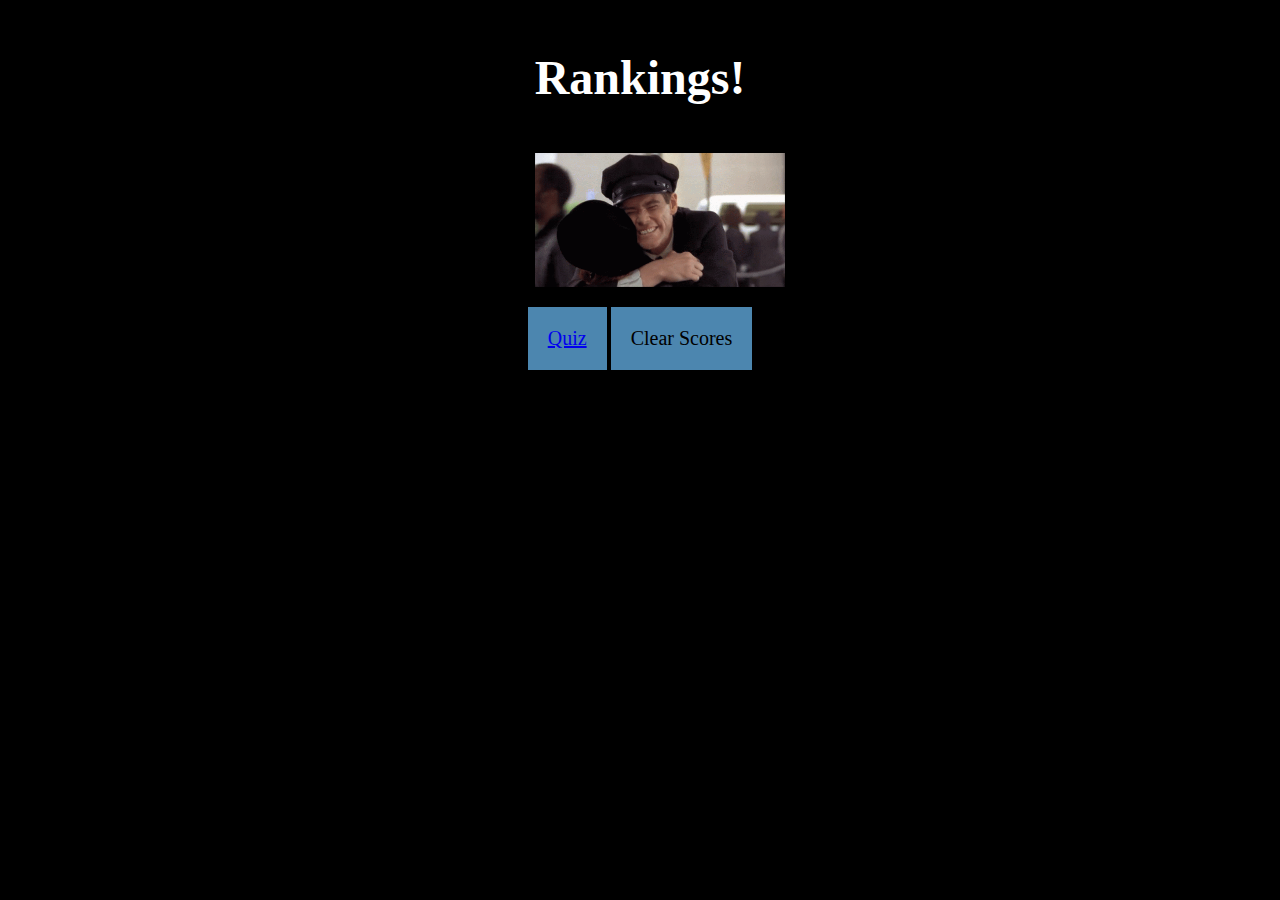
<file: rankings.html>
<!DOCTYPE html>
<html lang="en-us">
<!-- head linking the style sheet plug title of page-->
<head>
    <meta charset="UTF-8" />
    <link rel="stylesheet" href="./assets/style.css">
    <title>Rubens Coding Quiz Rankings</title>
</head>
<!-- containers with html elements and containers with looping image-->
<body>
    <header>
        <h1>
            <div class="rankings">
            Rankings!
        </h1>
        <ul><img src="./assets/imgs/goodbye.gif" loop=infinite width= 250px></ul>

            
            <ol id="scores" class ="rankings"> </ol>
            <a href="index.html"><button class ="rankingpagebuttons">Quiz</a></button>
            <button id="clearrank" class ="rankingpagebuttons">Clear Scores</button>
        </div>        
    </header>
<!-- link to javascript specificaly for this page -->
<script src="./assets/rankingsscript.js"></script>
</body>
</html>
</file>
<file: assets/style.css>
/* background of whole page */
body {
    background-color: #000000;
}
/* root psuedo-class for font option */
:root {
    --base-font: 'American Typewriter','American Typewriter 300', serif;
}
/* header alignment/font/color options */
header {
    padding: 10px;
    font-family: var(--base-font);
    background-color: #000000;
    color: #ffffff;
    text-align: center;
}
/* header h1 text preference, font size*/
header h1 {
    display: inline-block;
    font-size: 48px;
    align-items: center;
}
/* quiz area preferences */
.quiz {
    color:white ;
    font-family:var(--base-font);
    text-align: center;
    align-items: center;
    display: block;
    font-size: 15px;
}
/* displayed quiz question alignment settings */
.actual-quiz {
    align-items: center;
    display:block;
}
/* font color for popup font when correct answer is selected */
.userisright {
    color: greenyellow;
}
/* font color for popup font when wrong answer is selected */
.useriwrong {
    color: rgb(255, 47, 47);
}
/* settings for answer buttons */
.answersButton{
    background-color: #4c86af; 
    border: none;
    color: rgb(0, 0, 0);
    padding: 20px 20px;
    text-align: center;
    font-size: 20px;
    font-family: var(--base-font);
}
/* settings for answer buttons when mouse hovers */
.answersButton:hover{
    color:rgb(255, 255, 255);
    background-color:#183480;
}
/* settings for answer buttons for quiz start button */
.startbutton{
    background-color: #4c86af; 
    border: none;
    color: rgb(0, 0, 0);
    padding: 20px 20px;
    text-align: center;
    font-size: 20px;
    font-family: var(--base-font);
}
/* settings for answer buttons for quiz start button when mouse hovers */
.startbutton:hover{
    color:rgb(255, 255, 255);
    background-color:#183480;
}
/* class to hide different dom elements */
.hide {
    display: none;
  }
/* settings for how the coundown font is displayed */
#timeDisplay{
    font-size: 75px;
    color: #40c437;
    font-family: consolas, monospace;   
}
/* settings for where the countdown is displayed on page */
#timeContainer{
    display:inline;
    text-align: center;
    width: 50%;
    border: 3px solid;
    border-radius: 25px;
    background-color: #222222;
}
/* settings for how the score rankings are displayed*/
.rankings{
    text-align: center;
    list-style-position: inside;
    
}
/* settings for how the ranking page buttons are displayed */
.rankingpagebuttons{
    background-color: #4c86af; 
    border: none;
    color: rgb(0, 0, 0);
    padding: 20px 20px;
    text-align: center;
    font-size: 20px;
    font-family: var(--base-font);
    display:inline;
}
/* settings for how the ranking page buttons are displayed when hovered */
.rankingpagebuttons:hover{
    color:rgb(255, 255, 255);
    background-color:#183480;
    display:inline;
}
</file>
